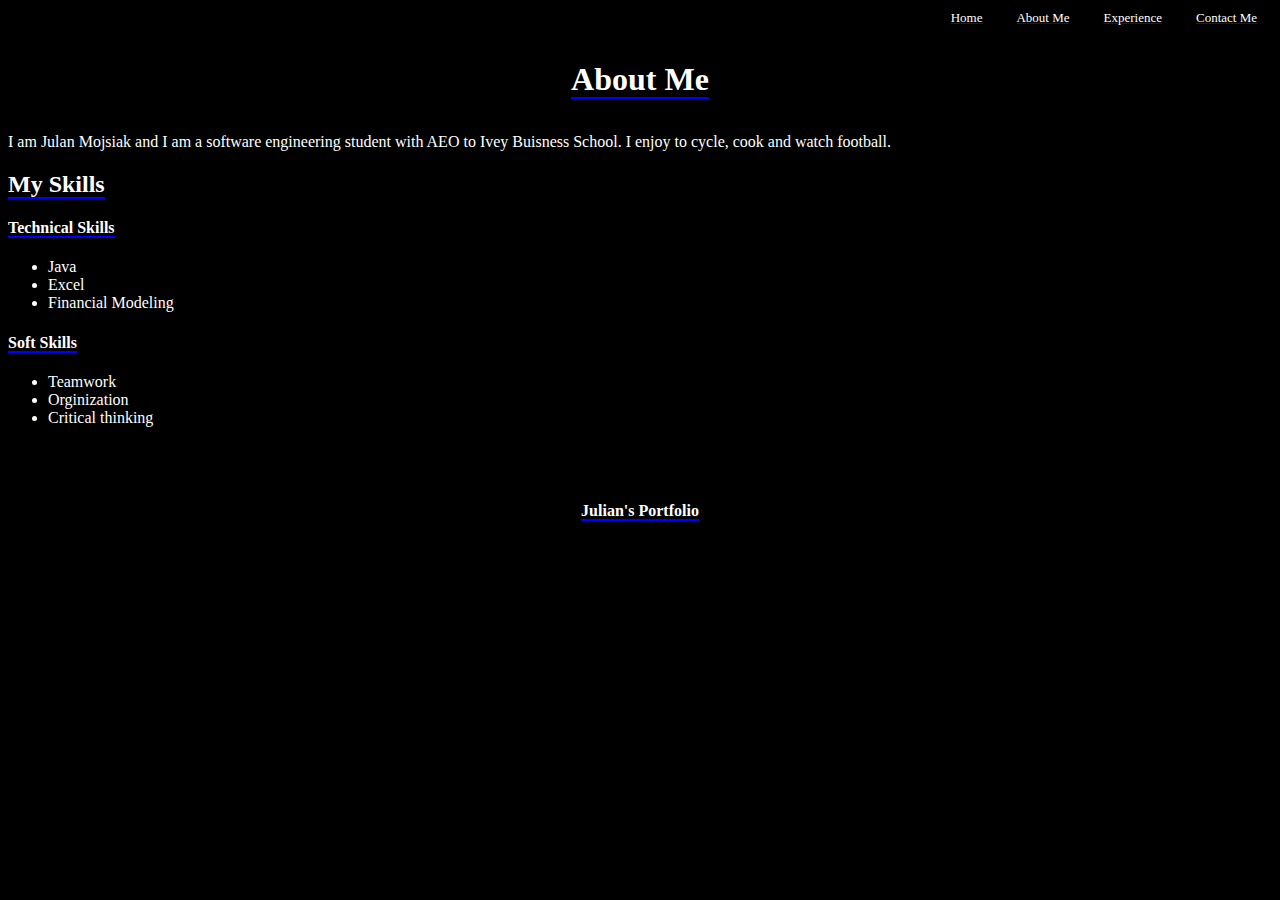
<file: aboutme.html>
<html>
    <head>
        <title></title>
        <link rel="stylesheet" type="text/css" href="style.css">
    </head>
    <body>
        <nav class="navbar">
            <!-- Home -->
            <a href="index.html" class="home">Home</a>
    
            <!-- About Me -->
            <a href="aboutme.html" class="about_me">About Me</a>
    
                
            <!-- My Experince -->
            <a href="experience.html" class="exeprience" >Experience</a>
        
            <!-- Contact me -->
            <a href="contactme.html" class="contact_me">Contact Me</a>
        </nav>

        <div class="about_title">
            <h1><span>About Me</span></h1>
        </div>
        <div class="about_p">
         <p>I am Julan Mojsiak and I am a software engineering student with AEO to Ivey Buisness School. I enjoy to cycle, cook and watch football.</p>
        </div>

        <div class="about_skill">
            <h2 id="my_skills"><span>My Skills</span></h2> 

            <h4><span>Technical Skills</span></h4>
            <ul>
                <li>Java</li>
                <li>Excel</li>
                <li>Financial Modeling</li>
            </ul>

            <h4><span>Soft Skills</span></h4>

            <ul>
                <li>Teamwork</li>
                <li>Orginization</li>
                <li>Critical thinking</li>
            </ul>
        </div>

        <footer>
            <h4><span>Julian's Portfolio</span></h4>
        </footer>
        
    </body>
</html>
</file>
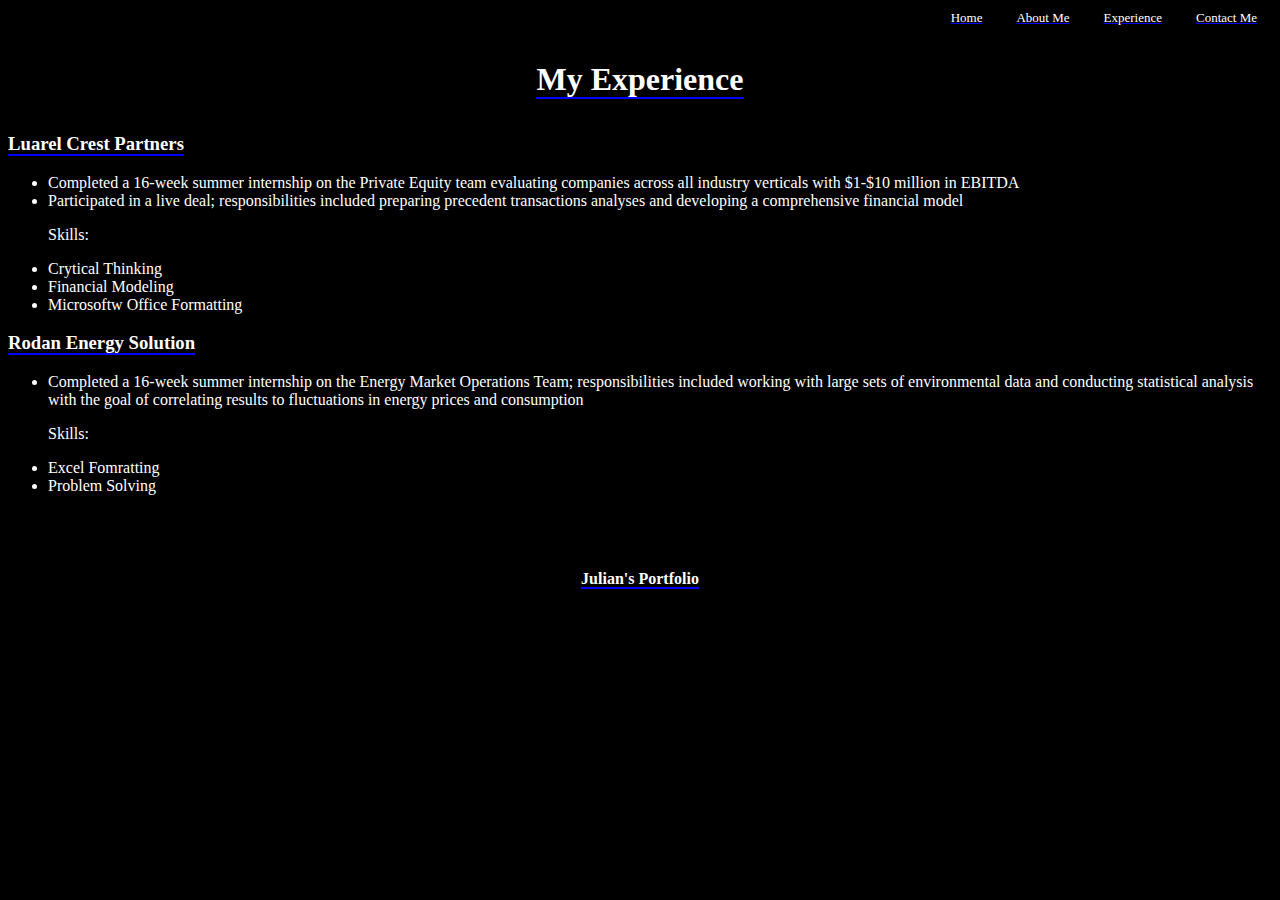
<file: experience.html>
<html>
    <head>
        <title>My Experience</title>
        <link rel="stylesheet" type="text/css" href="style.css">
     </head>

     <body>

        <nav>
            <!-- Home -->
            <a href="index.html" class="home">Home</a>
    
            <!-- About Me -->
            <a href="aboutme.html" class="about_me">About Me</a>
    
            <!-- My Experince -->
            <a href="experience.html" class="exeprience" >Experience</a>
        
            <!-- Contact me -->
            <a href="contactme.html" class="contact_me">Contact Me</a>
        </nav>

        <div class="experience_title">
            <h1><span>My Experience</span></h1>
        </div>

        <div class="experience1">
            <h3><span>Luarel Crest Partners</span></h3>
            <ul class="job_description">
                <li>        Completed a 16-week summer internship on the Private Equity team evaluating companies across all industry verticals with $1-$10 million in EBITDA</li> 
                <li>    	Participated in a live deal; responsibilities included preparing precedent transactions analyses and developing a comprehensive financial model</li>
            </ul>
            <ul class="job_skills">
                <p>Skills: </p>
                <li>Crytical Thinking</li>
                <li>Financial Modeling</li>
                <li>Microsoftw Office Formatting</li>
            </ul>
        </div>

        <div class="experience2">
            <h3><span>Rodan Energy Solution</span></h3>
            <ul class="job_description">
                <li>    	Completed a 16-week summer internship on the Energy Market Operations Team; responsibilities included working with large sets of environmental data and conducting statistical analysis with the goal of correlating results to fluctuations in energy prices and consumption</li> 
            </ul>
            <ul class="job_skills">
                <p>Skills: </p>
                <li>Excel Fomratting</li>
                <li>Problem Solving</li>
            </ul>
        </div>

        <footer>
            <h4><span>Julian's Portfolio</span></h4>
        </footer>

     </body>
</html>
</file>
<file: style.css>
body {
    background-color: black;
    color: white; 
}
img {
    border: 5px blue solid;
    border-radius: 35px;
}

.all_titles {
    text-align: center;
}

.hero_section {
    text-align: center;
    margin: 25px;
}
.name span{
    font-size: 25px;
}

button {
    margin: 15px;
    padding: 15px;
    border-radius: 5px;
    border: 3px blue solid;
    background-color: white;
}

button a {
    text-decoration: none;
    padding: 35px 5px;
    color: black;
}

span {
    border-bottom: 2px blue solid;
}

nav {
    text-align: right;
}

nav a {
    margin: 15px;
    font-size: 13px;
    text-decoration: underline;
    text-decoration-color: blue;
    color: white;
}

.about_title, .contact_title, .experience_title {
    text-align: center;
    margin: 35px;
}

form {
    text-align: center;
}

form input {
    margin: 5px;
    font-size: 13px;
}

.contact_me_buttons {
    text-align: center;
}

footer {
    margin-top: 75px;
    text-align: center;
}
</file>
